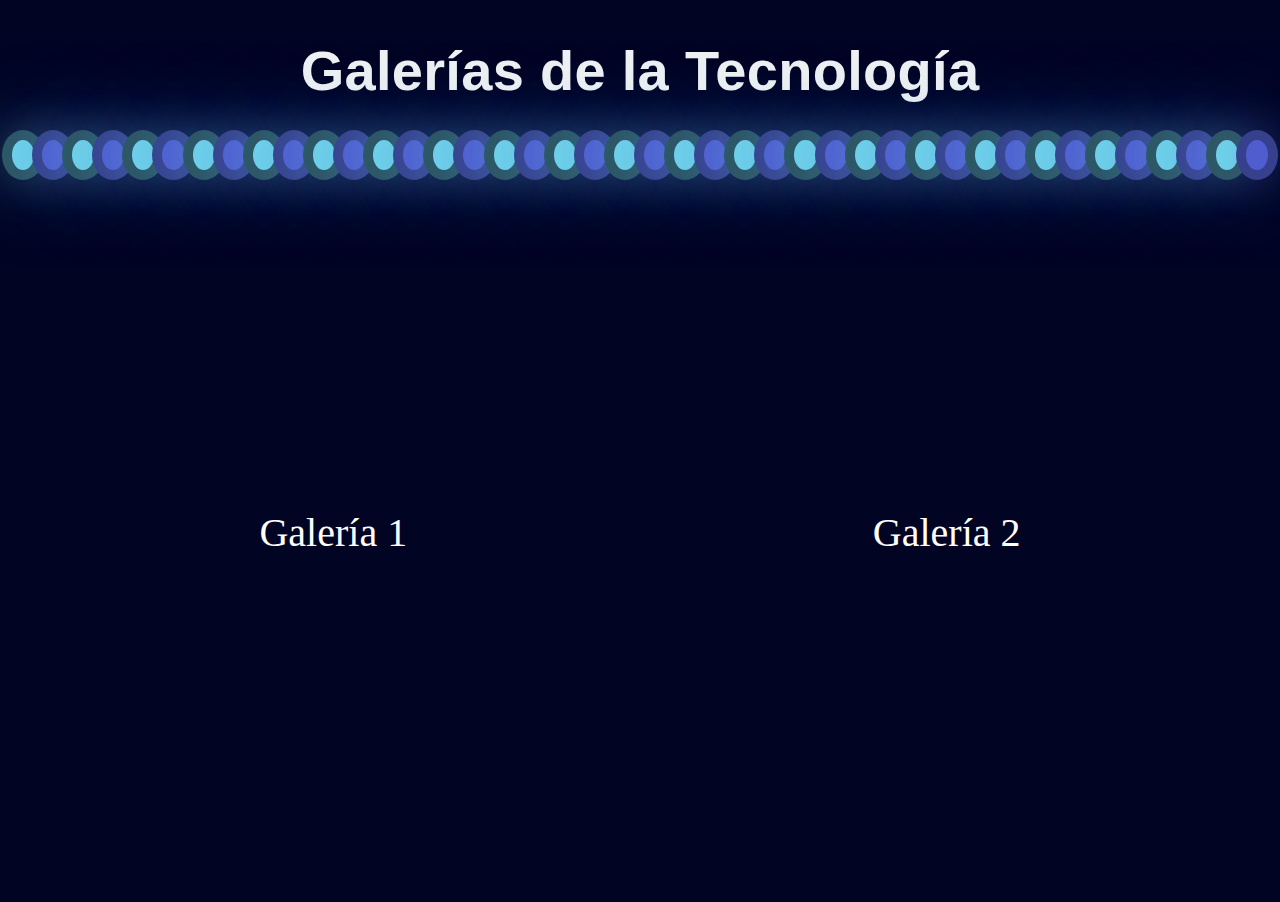
<file: index.html>
<!DOCTYPE html>
<html lang="en">
  <head>
    <meta charset="UTF-8" />
    <meta name="viewport" content="width=device-width, initial-scale=1.0" />
    <title>Document</title>

    <link rel="stylesheet" href="styles.css">
</head>
<body id="body">
  <h1 class="titulos">Galerías de la Tecnología</h1>
  <div class="containerBubbles">    
    <div class="bubbles">
        <span style="--i:11"></span>
        <span style="--i:12"></span>
        <span style="--i:30"></span>
        <span style="--i:28"></span>
        <span style="--i:17"></span>
        <span style="--i:29"></span>
        <span style="--i:22"></span>
        <span style="--i:10"></span>
        <span style="--i:26"></span>
        <span style="--i:24"></span>
        <span style="--i:13"></span>
        <span style="--i:18"></span>
        <span style="--i:20"></span>
        <span style="--i:16"></span>
        <span style="--i:27"></span>
        <span style="--i:23"></span>
        <span style="--i:15"></span>
        <span style="--i:25"></span>
        <span style="--i:19"></span>
        <span style="--i:14"></span>
        <span style="--i:21"></span>
        <span style="--i:11"></span>
        <span style="--i:12"></span>
        <span style="--i:30"></span>
        <span style="--i:28"></span>
        <span style="--i:17"></span>
        <span style="--i:29"></span>
        <span style="--i:22"></span>
        <span style="--i:10"></span>
        <span style="--i:26"></span>
        <span style="--i:24"></span>
        <span style="--i:13"></span>
        <span style="--i:18"></span>
        <span style="--i:20"></span>
        <span style="--i:16"></span>
        <span style="--i:27"></span>
        <span style="--i:23"></span>
        <span style="--i:15"></span>
        <span style="--i:25"></span>
        <span style="--i:19"></span>
        <span style="--i:14"></span>
        <span style="--i:21"></span>
    </div> 
  </div>   
    <div class="container">
      <a href="page1.html"
        ><div class="link">
          <img id="primeraimg"src="img1.jpg" class="galeriaPagina" />
          <div class="galeriaNum">Galería 1</div>       
        </div>       
    </a>
      <a href="page2.html"
        ><div class="link">
          <img id="segundaimg"src="img2.jpg" class="galeriaPagina" />
          <div class="galeriaNum">Galería 2</div>
        </div>
      </a>
    </div>  
  </body>
</html>
</file>
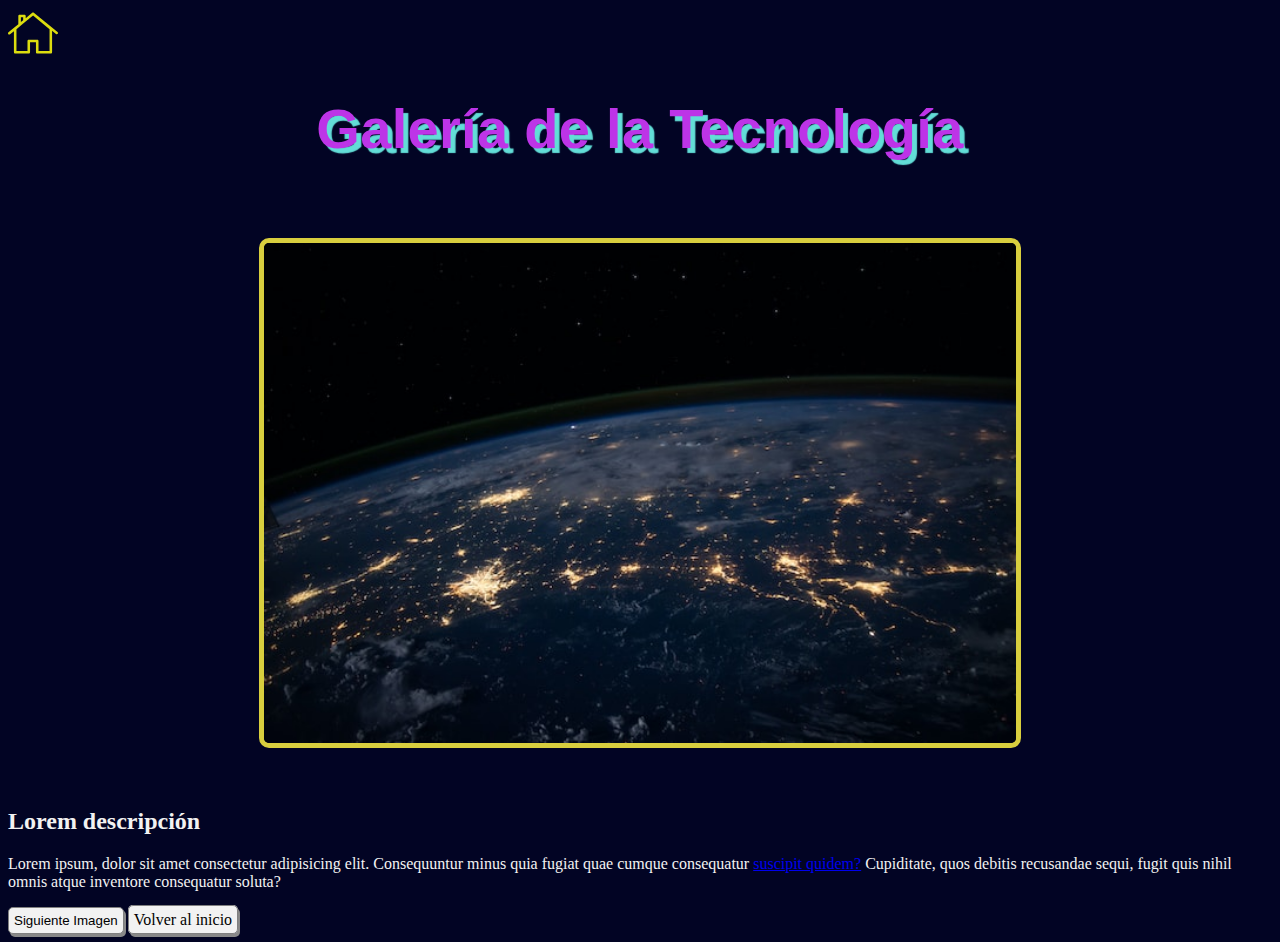
<file: page1.html>
<!DOCTYPE html>
<html lang="es">
  <head>
    <meta charset="UTF-8" />
    <meta name="viewport" content="width=device-width, initial-scale=1.0" />
    <title>Galería de la Tecnología - Página 1</title>
    <link rel="stylesheet" href="styles.css" />
  </head>

  <body>  
    <a id="boton-home" href="index.html">
      <img src="./img/home-button.svg" alt="Home" width="50px" height="50px" />
    </a>
    <h1 id="titulo1" class="titulos">Galería de la Tecnología</h1>
    <div class="contenedor-img">
      <img src="img1.jpg" alt="Imagen de la NASA" class="image" />
    </div>

    <h2>Lorem descripción</h2>
    <p>
      Lorem ipsum, dolor sit amet consectetur adipisicing elit. Consequuntur
      minus quia fugiat quae cumque consequatur
      <a href="page2.html">suscipit quidem?</a> Cupiditate, quos debitis
      recusandae sequi, fugit quis nihil omnis atque inventore consequatur
      soluta?
    </p>
    <button
      onclick="window.location.href='page2.html'"
      title="imagen siguiente"
      class="link-button">
      Siguiente Imagen
    </button>
    <a href="index.html" title="volver al inicio" class="link-button"
      >Volver al inicio</a>
  </body>
</html>
</file>
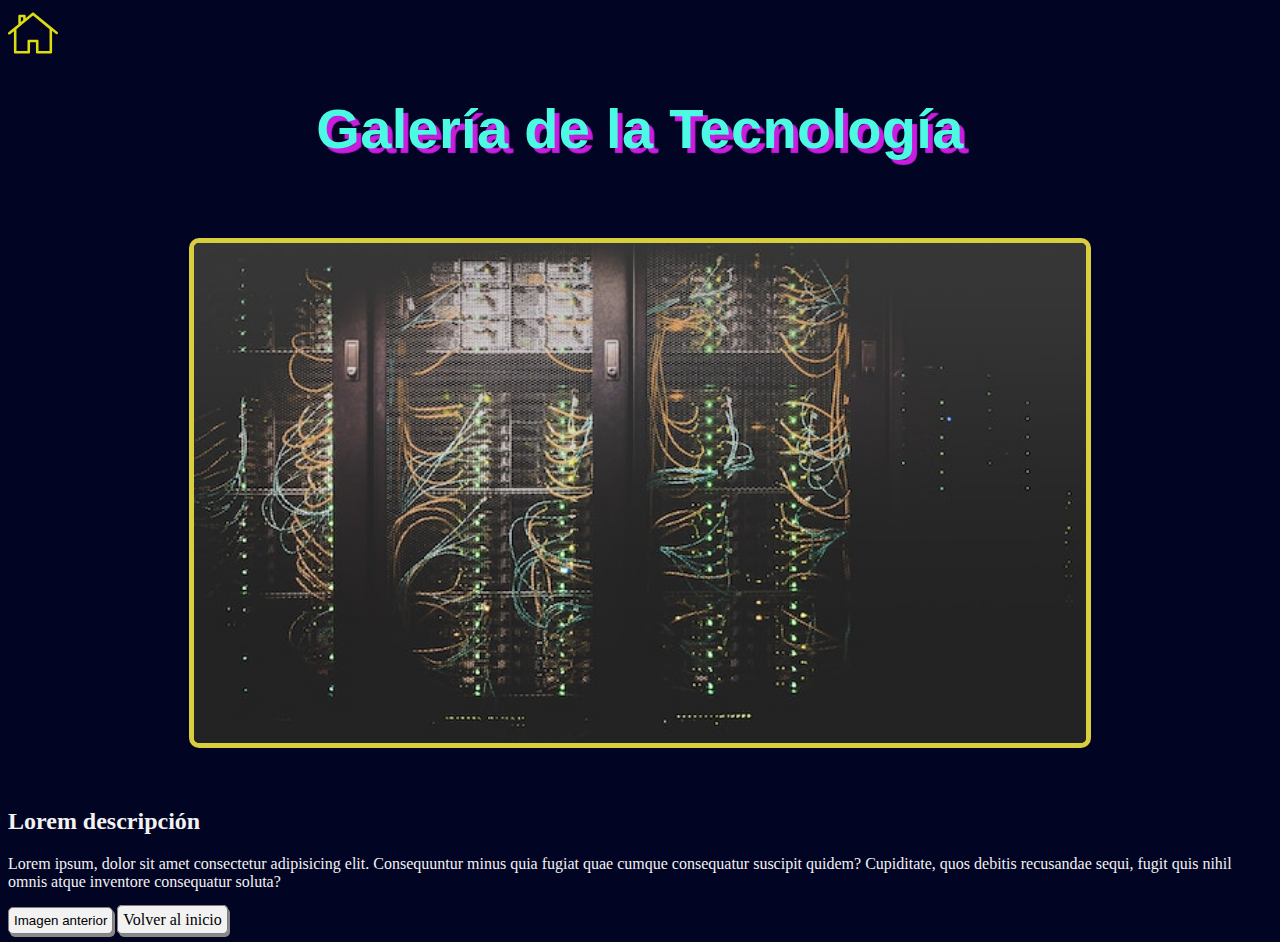
<file: page2.html>
<!DOCTYPE html>
<html lang="es">
  <head>
    <meta charset="UTF-8" />
    <meta name="viewport" content="width=device-width, initial-scale=1.0" />
    <title>Galería de la Tecnología - Página 2</title>
    <link rel="stylesheet" href="styles.css" />
  </head>

  <body>
    <a id="boton-home" href="index.html">
      <img src="./img/home-button.svg" alt="Home" width="50px" height="50px" />
    </a>
    <h1 id="titulo2" class="titulos">Galería de la Tecnología</h1>
    <div class="contenedor-img">
      <img src="img2.jpg" alt="Sala de servidores" class="image" />
    </div>

    <h2>Lorem descripción</h2>
    <p>
      Lorem ipsum, dolor sit amet consectetur adipisicing elit. Consequuntur
      minus quia fugiat quae cumque consequatur suscipit quidem? Cupiditate,
      quos debitis recusandae sequi, fugit quis nihil omnis atque inventore
      consequatur soluta?
    </p>
    <button
      onclick="window.location.href='page1.html'"
      title="imagen anterior"
      class="link-button"
    >
      Imagen anterior
    </button>
    <a href="index.html" title="volver al inicio" class="link-button"
      >Volver al inicio</a
    >
  </body>
</html>
</file>
<file: styles.css>
body {
    background-color: rgb(2, 4, 36);
    color: #f2f2f2;
    position: relative;    
}
#body {
    overflow: hidden;
}

.image{
    border: 5px solid rgb(216, 206, 62);
    border-radius: 10px;
    height: 500px;
}

.titulos{
    font-family: 'Franklin Gothic Medium', 'Arial Narrow', Arial, sans-serif;
    font-weight:  950px;
    letter-spacing: 0.3px;
    font-size: 350%;
    text-align: center;
    transition: .5s, color .10s;
        -webkit-transition: .5s, color .10s;
        -moz-transition: .5s, color .10s;
}
#titulo1{
    color: rgb(189, 52, 231);
    text-shadow: 5px 5px 1px rgb(98, 221, 215);
}
#titulo2{
    color: rgb(76, 250, 227);
    text-shadow: 5px 5px 1px rgb(201, 29, 224); 
}
.titulos:hover{
    transform: translatey(-20px);
        -webkit-transform: translatey(-20px);
        -moz-transform: translatey(-20px);
}

.link-button {
    text-decoration: none;
    color: black;
    border: 1px solid gray;
    background-color: #f2f2f2;
    padding: 5px;
    border-radius: 5px;
    box-shadow: 2px 3px #888888;
}

#container-home {
    position: absolute;
    z-index: 1;
    width: 200px;
    margin-left: 20px;
}

#boton-home {
    filter: invert(120%) sepia(93%) saturate(1700%) brightness(86%) contrast(101%);
    display: flex;
    text-decoration: none;
    
}
#boton-home p {
    margin: 17px 10px 0 0;
    font-size: 1.2rem;
}

#boton-home p:link {
    text-decoration: none;
}

#boton-home:hover {
    filter: invert(100%);
}

.contenedor-img {
    display: flex;    
    justify-content: center;
    padding: 40px;
}

.container {
    position: relative;
    text-align: center;
    display: flex;
    justify-content: space-evenly;
}

.galeriaNum {
    position: absolute;
    top: 50%;
    left: 50%;
    transform: translate(-50%, -50%);
    color: white;
    font-size: 40px;
    pointer-events: none;
}

.link {
    position: relative;
}

.image {
    transition: all 0.5s;   
}

.galeriaPagina {
    object-fit: cover;
    height: 80vh;
    width: 45vw;
}
#primeraimg{
    clip-path: polygon(25% 0%, 100% 0%, 100% 100%, 25% 100%, 0% 50%); 
    transition: .5s, color .10s;
        -webkit-transition: .3s, color .8s;
        -moz-transition: .3s, color .8s;
}
#primeraimg:hover{
    transform: translatex(-20px);
        -webkit-transform: translatex(-20px);
        -moz-transform: translatex(-20px);
}

#segundaimg{
    clip-path: polygon(0% 0%, 75% 0%, 100% 50%, 75% 100%, 0% 100%);
    transition: .5s, color .10s;
        -webkit-transition: .3s, color .8s;
        -moz-transition: .3s, color .8s;
}

#segundaimg:hover{
    transform: translatex(20px);
        -webkit-transform: translatex(20px);
        -moz-transform: translatex(20px);
}      

.containerBubbles {
    position: relative;
    width: 100%;
    height: 100%;
}

.bubbles {
    position: relative;
    display: flex;
}

.bubbles span {
    position: relative;
    width: 30px;
    height: 30px;
    background: rgb(114, 217, 235);
    margin: 0 4px;
    border-radius: 50%;
    box-shadow: 0 0 0 10px rgb(45, 89, 97),
                0 0 50px rgb(114, 217, 235),
                0 0 100px rgb(114, 217, 235);
    animation: animate 15s linear infinite;
    animation-duration: calc(125s / var(--i));
}

.bubbles span:nth-child(even) {
    background: rgb(80, 93, 207);
    box-shadow: 0 0 0 10px rgb(55, 64, 141),
                0 0 50px rgb(80, 93, 207),
                0 0 100px rgb(80, 93, 207);
}

@keyframes animate {

    0% {
        transform: translateY(100vh) scale(0);
        opacity: 0;
    }
    50% {
        opacity: 0.5;
    }
    100% {
        transform: translateY(-10vh) scale(1);
        opacity: 0;
    }
}
.galeriaPagina {
    opacity: 0;
        
}
.galeriaPagina:hover {
    transform: scale(1);
    transition: 1s;
    opacity: 100;    
}
</file>
